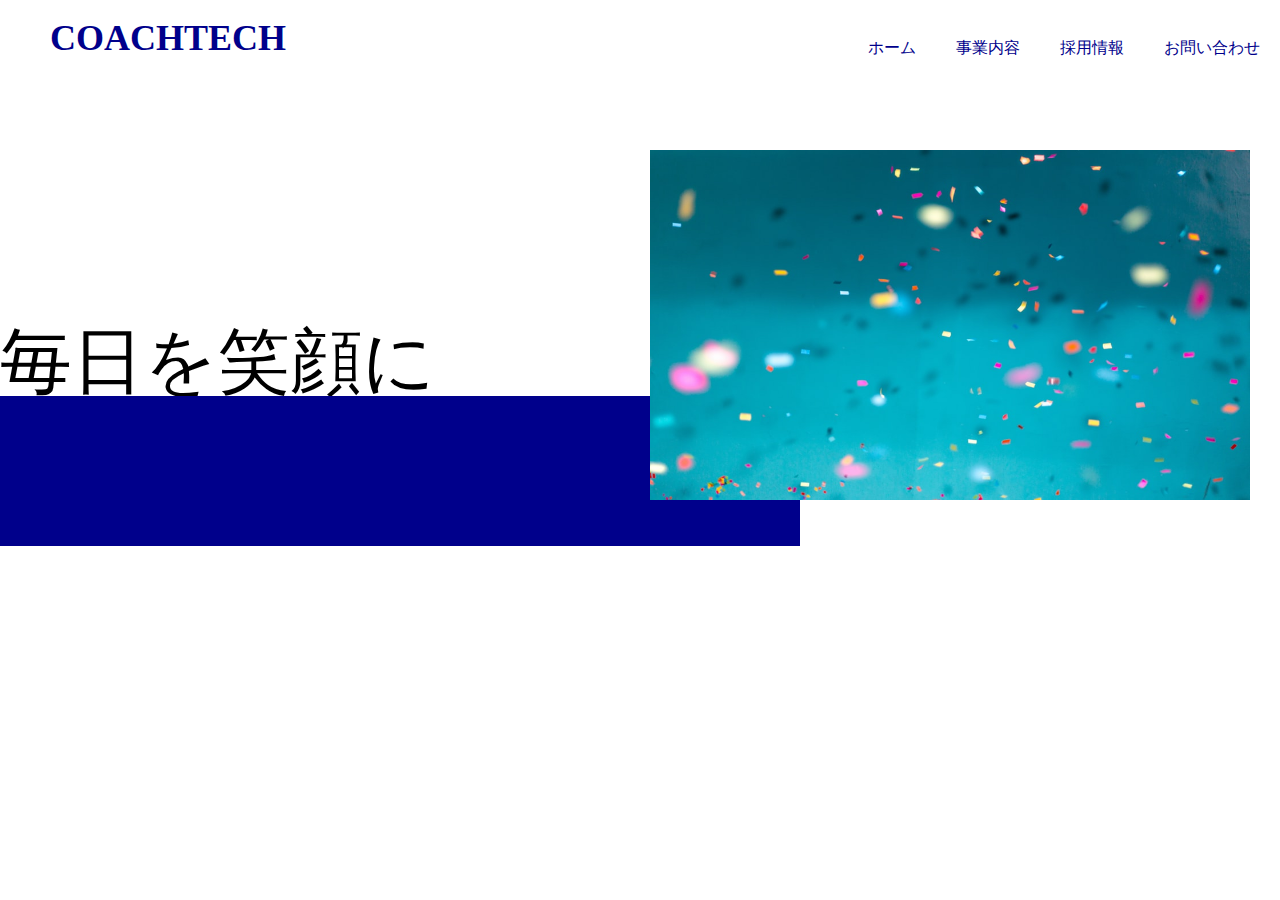
<file: index.html>
<!DOCTYPE html>
<html lang="ja">
<head>
  <meta charset="UTF-8">
  <meta http-equiv="X-UA-Compatible" content="IE=edge">
  <meta name="viewport" content="width=device-width, initial-scale=1.0">
  <title>COACHTECH</title>

  <link rel="stylesheet" href="css/reset.css" />
  <link rel="stylesheet" href="css/style.css" />
</head>
<body>
<header>


  <div class="parent">
    <p id="midasi" >COACHTECH</p>
    <ul>
    <li class="child child1">ホーム</li>
    <li class="child child2">事業内容</li>
    <li class="child child3">採用情報</li>
    <li class="child child4">お問い合わせ</li>
    </ul>
  </div>
</header>

  <p id="mainiti">毎日を笑顔に</p>
  
  <div class="sikaku"></div>
 <img class="haikei"  src="firstview.jpeg">



</body>
</html>
</file>
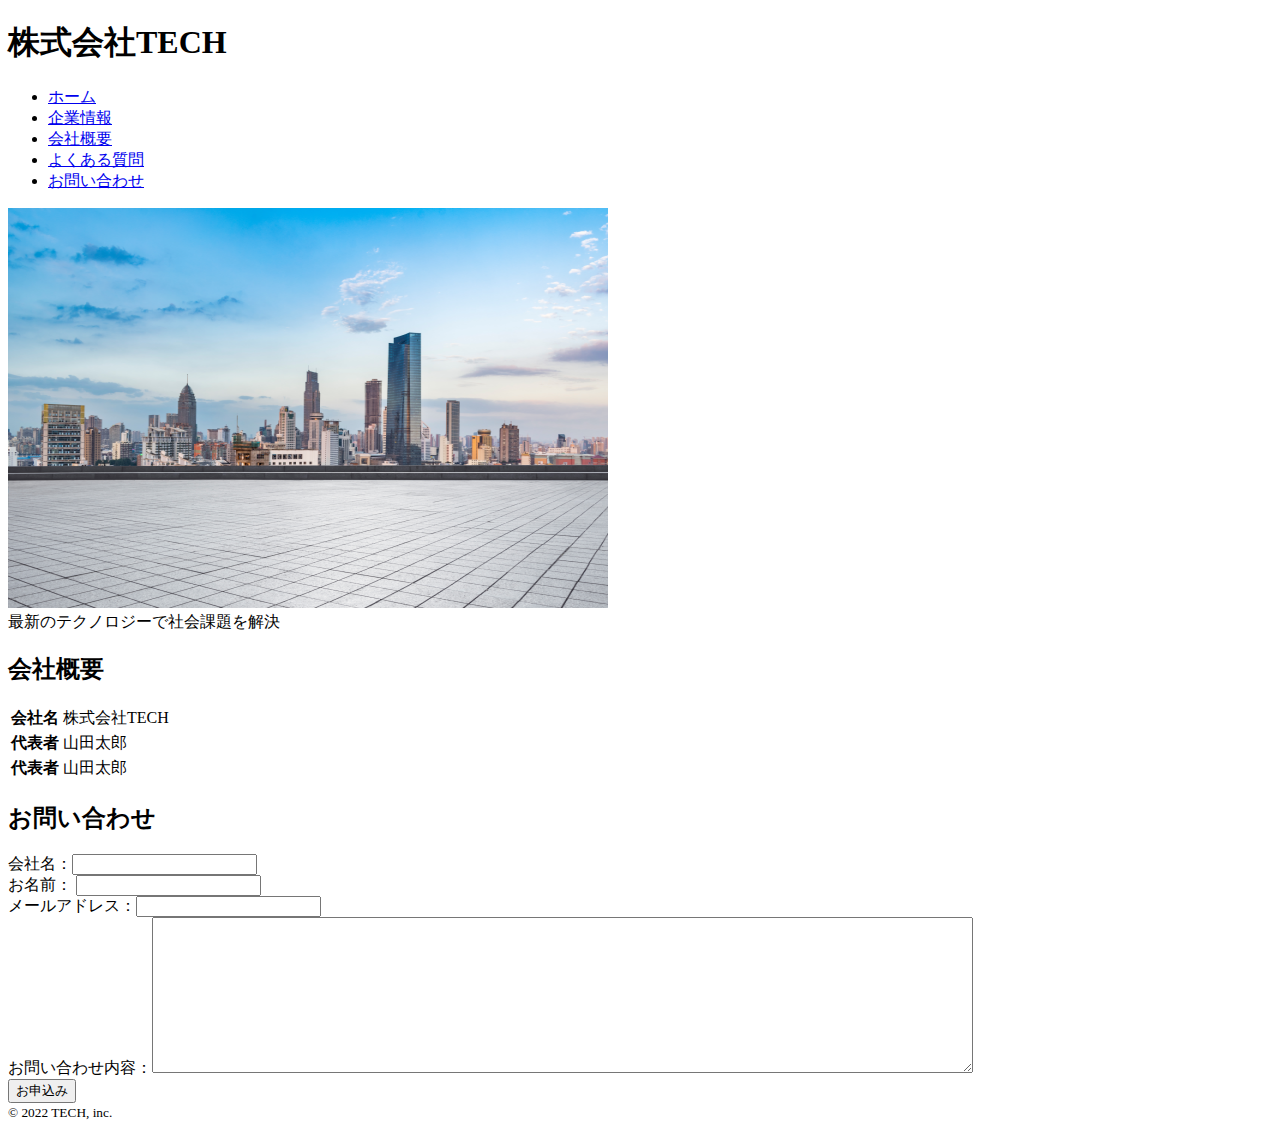
<file: 20220306azuma.html>
<!DOCTYPE html>
<html lang="ja">

<head>
  <meta charset="UTF-8">
  <meta http-equiv="X-UA-Compatible" content="IE=edge">
  <meta name="viewport" content="width=device-width, initial-scale=1.0">
  <title>株式会社Coachtech</title>
</head>

<body>
  <h1>株式会社TECH</h1>
  <nav>
    <ul>
      <li><a href="#">ホーム</a></li>
      <li><a href="#">企業情報</a></li>
      <li><a href="#">会社概要</a></li>
      <li><a href="#">よくある質問</a></li>
      <li><a href="#">お問い合わせ</a></li>
    </ul>
  </nav>

  <img src="img/mv.png" alt="coachtech"width="600" height="400"><br>

  最新のテクノロジーで社会課題を解決
 

      <h2>会社概要</h2>
 
    <table>
      <tr>
        <th>会社名</th>
        <td>株式会社TECH</td>
      </tr>
      <tr>
        <th>代表者</th>
        <td>山田太郎</td>
      </tr>
        <tr>
        <th>代表者</th>
        <td>山田太郎</td>
      </tr>
    </table>
  
      <h2>お問い合わせ</h2>

  <form action="detail.html" method="get">
    <label>
      会社名：<input type="text" name="name">
    </label>
  </form>
  <form action="detail.html" method="get">
    <label for="name">お名前：</label>
    <input type="text" name="name" id="name">
  </form>
  <form action="detail.html" method="get">
    <label>
      メールアドレス：<input type="text" name="name">
    </label>
  </form>
  <form action="detail.html" method="get">
    お問い合わせ内容：<textarea name="textarea" cols="100" rows="10"></textarea>
  </form>
  <form action="detail.html" method="get">
    <button type="submit">お申込み</button>
  </form>
  <small>&copy; 2022 TECH, inc.</small>

</body>

</html>
</file>
<file: css/style.css>
header{

  margin-left:50px;
  margin-top:20px;
}



#midasi {
  color: #00008b;
  font-size: 36px;
  font-weight: bold;

 
}

ul{
   display: flex;
    list-style: none;
}

.parent {
  position: relative;
  color: #00008b;
   display: flex;
justify-content: space-between



}
.child {
  padding: 10px;
  margin: 10px;


}
.child0 {

}

.child1 {

}
.child2 {

}
.child3 {

}


#mainiti {
  position: absolute;
  font-size: 72px;
  margin-top:250px;
}

.sikaku {
  width: 800px;
  height: 150px;
  top: 320px;
  background: #00008b;
  position: relative;

}


.haikei {
 position: absolute;
width: 600px ;
height: 350px ;
  left:650px;
    top: 150px; 
}
</file>
